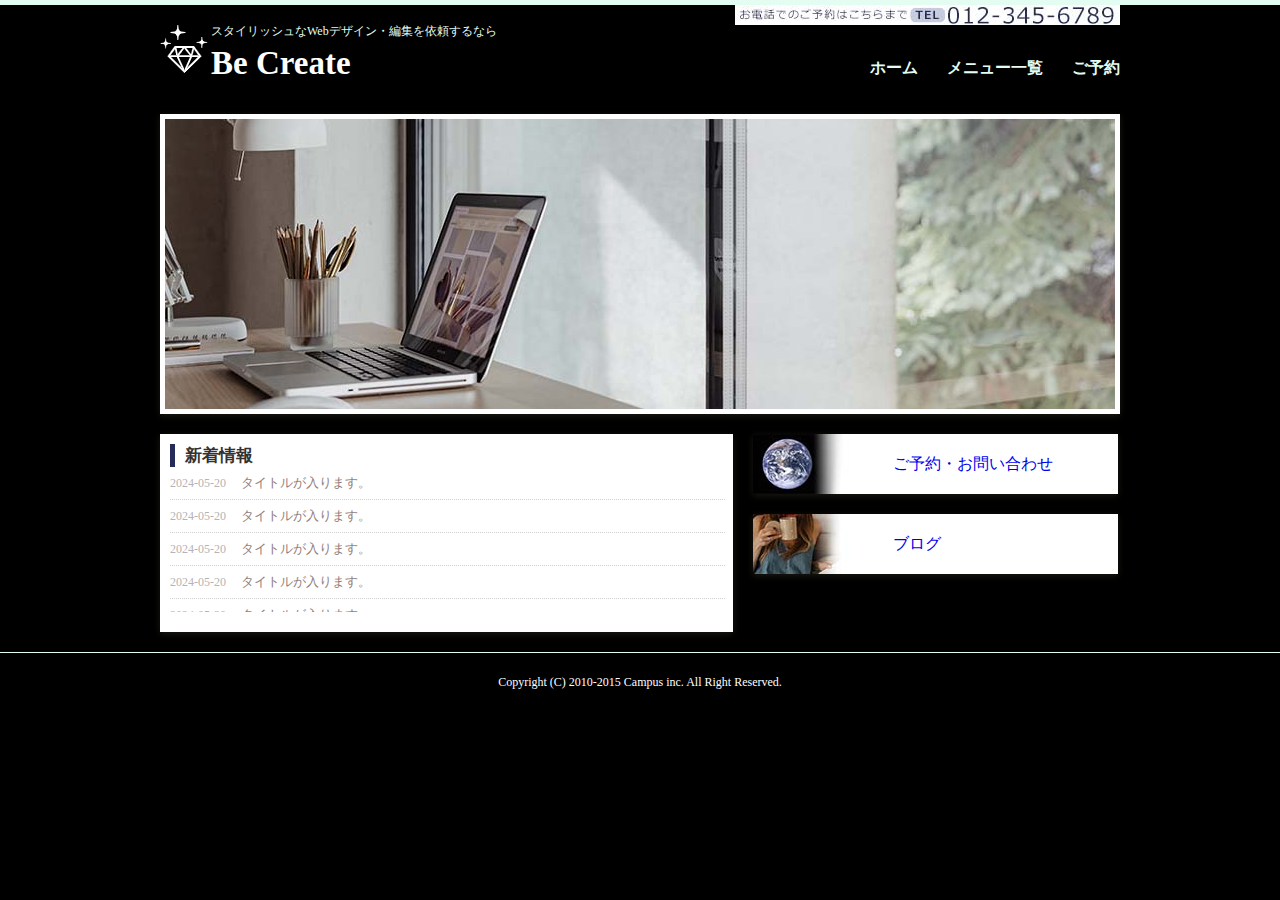
<file: index.html>
<!DOCTYPE html>
<html lang="en">
  <head>
    <meta charset="UTF-8" />
    <meta name="viewport" content="width=device-width, initial-scale=1.0" />
    <title>Be Create</title>
    <link rel="stylesheet" href="style.css" type="text/css" media="screen" />
  </head>
  <body>
    <div id="wrapper">
      <!-- ヘッダーここから -->
      <header>
        <h1>
          スタイリッシュなWebデザイン・編集を依頼するなら<br />
          <span>Be Create</span>
        </h1>

        <nav>
          <ul>
            <li><a href="#">ホーム</a></li>
            <li><a href="menu.html">メニュー一覧</a></li>
            <li><a href="contact.html">ご予約</a></li>
          </ul>
        </nav>

        <div class="clear"></div>

        <p id="nav_tel">
          <img
            src="images/tel_nav.jpg"
            alt="お店でのご予約はこちらまで012-345-6789"
          />
        </p>
      </header>
      <!-- ヘッダーここまで -->

      <!-- メイン画像ここから -->
      <div id="mainimage" class="box-shadow">
        <img src="images\main-bg5.jpg" alt="メイン画像" />
      </div>
      <!-- メイン画像ここまで -->

      <!-- 左ここから -->
      <div id="left" class="box-shadow">
        <h2>新着情報</h2>
        <ul>
          <li><span>2024-05-20</span>タイトルが入ります。</li>
          <li><span>2024-05-20</span>タイトルが入ります。</li>
          <li><span>2024-05-20</span>タイトルが入ります。</li>
          <li><span>2024-05-20</span>タイトルが入ります。</li>
          <li><span>2024-05-20</span>タイトルが入ります。</li>
          <li><span>2024-05-20</span>タイトルが入ります。</li>
          <li><span>2024-05-20</span>タイトルが入ります。</li>
          <li><span>2024-05-20</span>タイトルが入ります。</li>
          <li><span>2024-05-20</span>タイトルが入ります。</li>
        </ul>
      </div>
      <!-- 左ここまで -->

      <!-- 右ここから -->
      <div id="right">
        <ul>
          <li class="box-shadow">
            <a id="contact" href="contact.html">ご予約・お問い合わせ</a>
          </li>
          <li class="box-shadow"><a id="blog" href="#">ブログ</a></li>
        </ul>
      </div>
      <!-- 右ここまで -->

      <div class="clear"></div>
    </div>
    <!-- //wrapper -->

    <!-- フッターここから -->
    <footer>
      <p>Copyright (C) 2010-2015 Campus inc. All Right Reserved.</p>
    </footer>
    <!-- フッターここまで -->
  </body>
</html>
</file>
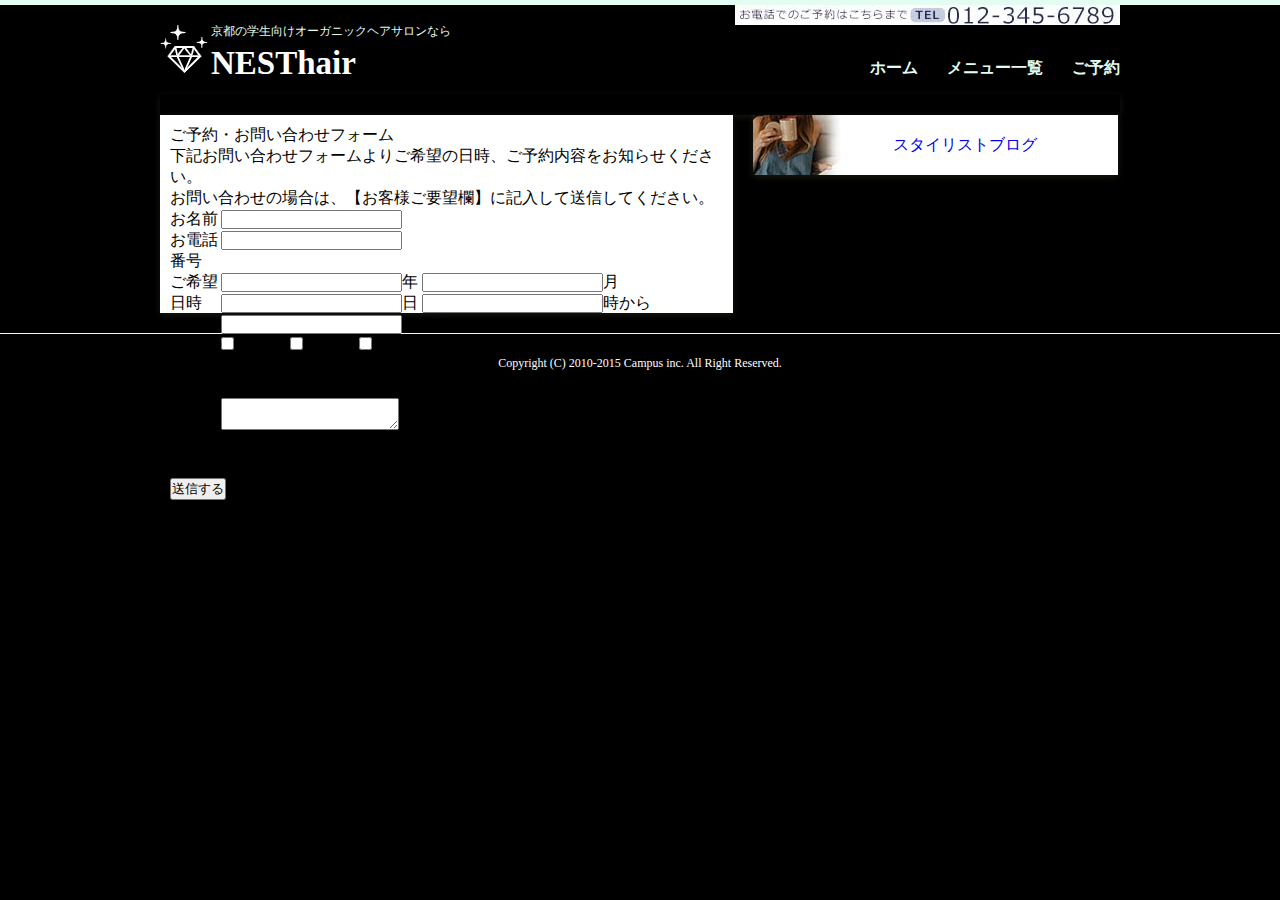
<file: contact.html>
<!DOCTYPE html>
<html lang="ja">
  <head>
    <meta charset="UTF-8" />
    <title>NESThair</title>
    <link rel="stylesheet" href="style.css" type="text/css" media="screen">
  </head>

  <body>
    <div id="wrapper">
      <!-- ヘッダーここから -->
      <header>
        <h1>
          京都の学生向けオーガニックヘアサロンなら<br />
          <span>NESThair</span>
        </h1>

		<nav>
             <ul>
				<li><a href="#">ホーム</a></li>
				<li><a href="#">メニュー一覧</a></li>
				<li><a href="#">ご予約</a></li>


		</nav>

		<div class="clear"></div>

		<p id="nav_tel">
			<img src="images/tel_nav.jpg" alt="お店でのご予約はこちらまで012-345-6789">
		</p>
      </header>
      <!-- ヘッダーここまで -->

      <!-- 中見出しここから -->
      <h2 id="heading" class="box-shadow">
			ご予約・お問い合わせ
	  </h2>
      <!-- 中見出しここまで -->

      <!-- 左ここから -->
      <div id="left" class="box-shadow">
		<h3>ご予約・お問い合わせフォーム</h3>
		<p id="contact_text">
			下記お問い合わせフォームよりご希望の日時、ご予約内容をお知らせください。<br>
			お問い合わせの場合は、【お客様ご要望欄】に記入して送信してください。
        </p>
        <form action="">
			<table>
				<tr>
					<td class="form_title">
						<label for="form_name">お名前</label>
					</td>
					<td class="form_contents">
						<input type="text" id="form_name">
					</td>
				</tr>

				<tr>
					<td class="form_title">
						<label for="form_tel">お電話番号</label>
					</td>
					<td class="form_contents">
						<input type="text" id="form_tel">
					</td>
				</tr>

				<tr>
					<td class="form_title">
						<label for="form_time">ご希望日時</label>
					</td>
					<td class="form_contents">
						<input type="text" class="form_time">年
						<input type="text" class="form_time">月
						<input type="text" class="form_time">日
						<input type="text" class="form_time">時から
						<input type="text" class="form_time">時まで
					</td>
				</tr>

				<tr>
					<td class="form_title">
						<label for="form_menu">ご希望メニュー</label>
					</td>
					<td class="form_contents">
						<input type="checkbox" id="menu_cut" value="カット">
						<label for="menu_cut">カット</label>
						<input type="checkbox" id="menu_color" value="カラー">
						<label for="menu_color">カラー</label>
						<input type="checkbox" id="menu_parm" value="パーマ">
						<label for="menu_parm">パーマ</label>
					</td>
				</tr>

				<tr>
					<td class="form_title">
						<label for="form_textarea">お客様ご要望欄</label>
					</td>
					<td class="form_contents">
						<textarea id="form_textarea"></textarea>
					</td>
				</tr>

			</table>
			<p id="submit">
				<input type="submit" value="送信する">
			</p>
		</form>
	  </div>
      <!-- 左ここまで -->

      <!-- 右ここから -->
      <div id="right">
		<ul>
			<!-- <li class="box-shadow"><a id="contact" href="#">ご予約・お問い合わせ</a></li> -->
			<li class="box-shadow"><a id="blog" href="#">スタイリストブログ</a></li>
		</ul>
	  </div>
      <!-- 右ここまで -->

      <div class="clear"></div>
    </div>
    <!-- //#wrapper -->

    <!-- フッターここから -->
    <footer>
		<p>Copyright (C) 2010-2015 Campus inc. All Right Reserved.</p>
	</footer>
    <!-- フッターここまで -->
  </body>
</html>
</file>
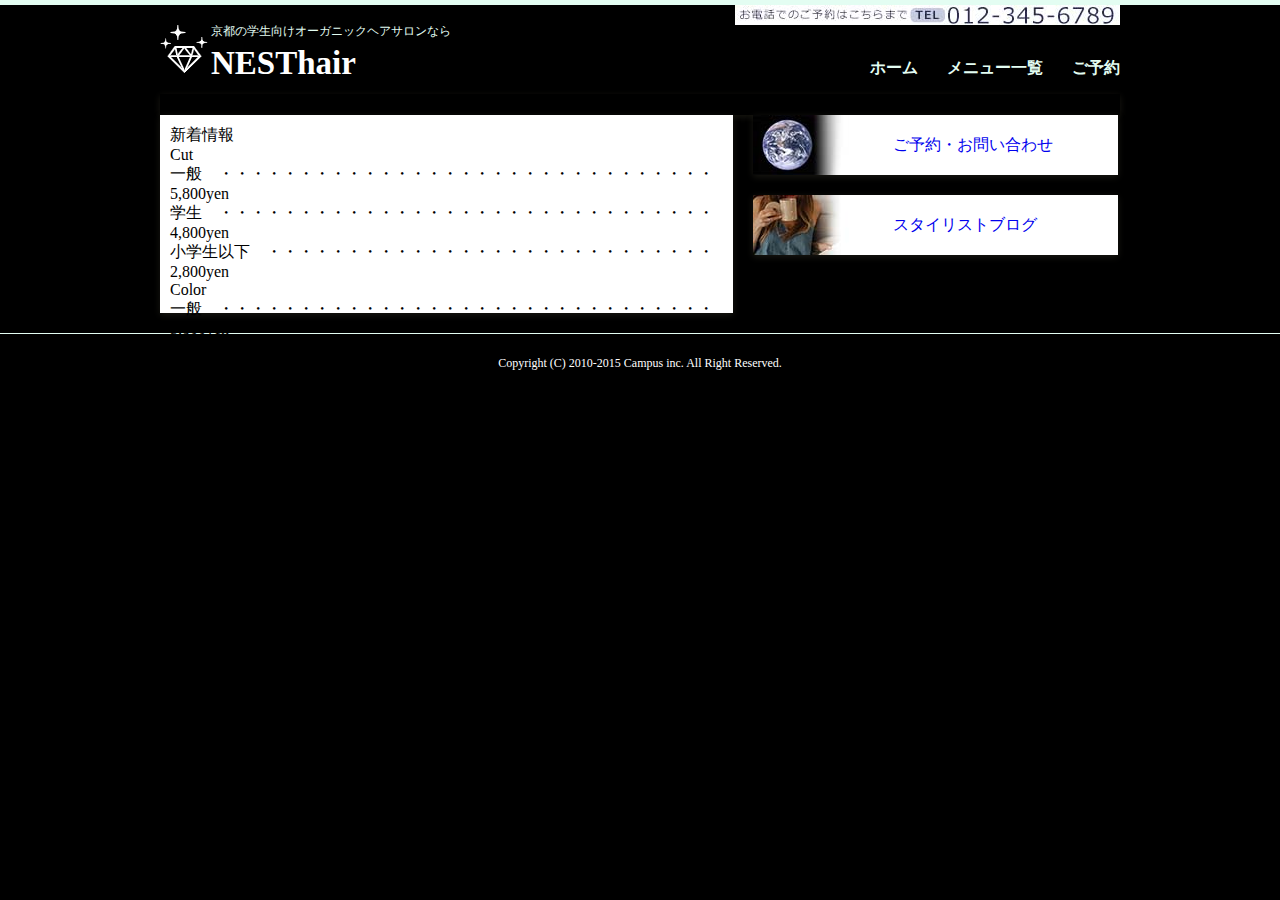
<file: menu.html>
<!DOCTYPE html>
<html lang="ja">
  <head>
    <meta charset="UTF-8" />
    <title>NESThair</title>
    <link rel="stylesheet" href="style.css" type="text/css" media="screen" />
  </head>

  <body>
    <div id="wrapper">
      <!-- ヘッダーここから -->
      <header>
        <h1>
          京都の学生向けオーガニックヘアサロンなら<br />
          <span>NESThair</span>
        </h1>

		<nav>
             <ul>
				<li><a href="#">ホーム</a></li>
				<li><a href="#">メニュー一覧</a></li>
				<li><a href="#">ご予約</a></li>


		</nav>

		<div class="clear"></div>

		<p id="nav_tel">
			<img src="images/tel_nav.jpg" alt="お店でのご予約はこちらまで012-345-6789">
		</p>
      </header>
      <!-- ヘッダーここまで -->

      <!-- 中見出しここから -->
      <h2 id="heading" class="box-shadow">
			メニュー一覧
	  </h2>
      <!-- 中見出しここまで -->

      <!-- 左ここから -->
      <div id="left" class="box-shadow">
		<h3>新着情報</h3>
		<dl>
			<dt>Cut</dt>
			<dd>一般　・・・・・・・・・・・・・・・・・・・・・・・・・・・・・・・5,800yen<br>
				学生　・・・・・・・・・・・・・・・・・・・・・・・・・・・・・・・4,800yen<br>
				小学生以下　・・・・・・・・・・・・・・・・・・・・・・・・・・・・2,800yen
            </dd>
			<dt>Color</dt>
			<dd>一般　・・・・・・・・・・・・・・・・・・・・・・・・・・・・・・・5,800yen<br>
				学生　・・・・・・・・・・・・・・・・・・・・・・・・・・・・・・・4,800yen<br>
				小学生以下　・・・・・・・・・・・・・・・・・・・・・・・・・・・・2,800yen
            </dd>
			<dt>Parm</dt>
			<dd>一般　・・・・・・・・・・・・・・・・・・・・・・・・・・・・・・・5,800yen<br>
				学生　・・・・・・・・・・・・・・・・・・・・・・・・・・・・・・・4,800yen<br>
				小学生以下　・・・・・・・・・・・・・・・・・・・・・・・・・・・・2,800yen
            </dd>

		</dl>
	  </div>
      <!-- 左ここまで -->

      <!-- 右ここから -->
      <div id="right">
		<ul>
			<li class="box-shadow"><a id="contact" href="#">ご予約・お問い合わせ</a></li>
			<li class="box-shadow"><a id="blog" href="#">スタイリストブログ</a></li>
		</ul>
	  </div>
      <!-- 右ここまで -->

      <div class="clear"></div>
    </div>
    <!-- //#wrapper -->

    <!-- フッターここから -->
    <footer>
		<p>Copyright (C) 2010-2015 Campus inc. All Right Reserved.</p>
	</footer>
    <!-- フッターここまで -->
  </body>
</html>
</file>
<file: style.css>
@charset "utf-8";

/* ========================================
    リセットcss
========================================= */

html,
body,
div,
span,
applet,
object,
iframe,
h1,
h2,
h3,
h4,
h5,
h6,
p,
blockquote,
pre,
a,
abbr,
acronym,
address,
big,
cite,
code,
del,
dfn,
em,
img,
ins,
kbd,
q,
s,
samp,
small,
strike,
strong,
sub,
sup,
tt,
var,
b,
u,
i,
center,
dl,
dt,
dd,
ol,
ul,
li,
fieldset,
form,
label,
legend,
table,
caption,
tbody,
tfoot,
thead,
tr,
th,
td,
article,
aside,
canvas,
details,
embed,
figure,
figcaption,
footer,
header,
hgroup,
menu,
nav,
output,
ruby,
section,
summary,
time,
mark,
audio,
video {
  margin: 0;
  padding: 0;
  border: 0;
  font-style: normal;
  font-weight: normal;
  font-size: 100%;
  vertical-align: baseline;
}
article,
aside,
details,
figcaption,
figure,
footer,
header,
hgroup,
menu,
nav,
section {
  display: block;
}
html {
  overflow-y: scroll;
}
blockquote,
q {
  quotes: none;
}
blockquote:before,
blockquote:after,
q:before,
q:after {
  content: "";
  content: none;
}
input,
textarea {
  margin: 0;
  padding: 0;
}
ol,
ul {
  list-style: none;
}
table {
  border-collapse: collapse;
  border-spacing: 0;
}
caption,
th {
  text-align: left;
}
a:focus {
  outline: none;
}

/* micro clearfix */
.cf:before,
.cf:after {
  content: " ";
  display: table;
}
.cf:after {
  clear: both;
}
.cf {
  *zoom: 1;
}

/* ========================================
  レイアウト用
========================================= */
body {
  background-color: black;
  border-top: 5px solid #e3fdf2;
  font-family: "メイリオ", Meiryo;
}

div#wrapper {
  width: 960px;
  margin: 0 auto;
}

.box-shadow {
  box-shadow: 0 2px 7px rgba(83, 78, 61, 0.3);
}

/* ========================================
    ヘッダー用
========================================= */

header {
  width: 960px;
  height: 49px;
  padding: 20px 0;
  position: relative;
}
header h1 {
  font-size: 12px;
  color: #e3fdf2;
  background: url(images/diamond.png) no-repeat;
  padding-left: 51px;
  line-height: 1;
  height: 49px;
  float: left;
}
header h1 span {
  font-size: 33px;
  color: #fff;
  font-weight: bold;
  margin-top: 10px;
  display: inline-block;
}

header nav {
  float: right;
  margin-top: 33px;
}

header nav ul li {
  float: left;
  margin-left: 29px;
}

header nav ul li:hover {
  background: url(images/navbar.png) no-repeat center bottom;
  height: 36px;
  display: inline-block;
}

header nav ul li a {
  font-size: 16px;
  font-weight: bold;
  color: #e3fdf2;
  text-decoration: none;
  height: 26px;
  display: inline-block;
}

header nav ul li:hover a {
  color: #fff;
  border-bottom: 4px solid #c6cbdf;
}

div.clear {
  clear: both;
}

p#nav_tel {
  position: absolute;
  top: 0;
  right: 0;
}

/* ========================================
    メイン画像用
========================================= */

div#mainimage {
  width: 950px;
  height: 290px;
  margin: 20px 0 20px 0;
  border: 5px solid #fff;
}

/* ========================================
    コンテンツ（レフト）
========================================= */

div#left {
  width: 553px;
  height: 178px;
  background-color: #fff;
  float: left;
  margin: 0 20px 0 0;
  padding: 10px;
}

div#left h2 {
  font-size: 17px;
  font-weight: bold;
  color: #343130;
  border-left: 5px solid #262c59;
  padding-left: 10px;
}

div#left ul {
  overflow: scroll;
  width: 555px;
  height: 145px;
}

div#left ul li {
  font-size: 13px;
  font-weight: normal;
  color: #927e7a;
  border-bottom: 1px dotted #d0d0d0;
  line-height: 32px;
}

div#left ul li span {
  font-size: 12px;
  font-weight: normal;
  color: #b5b3b3;
  margin-right: 15px;
}

/* ========================================
    サイド（ライト）
========================================= */

div#right {
  width: 365px;
  height: 198px;
  float: left;
}

div#right ul li {
  line-height: 60px;
  margin-bottom: 20px;
}

div#right ul li a {
  width: 225px;
  height: 60px;
  display: block;
  text-decoration: none;
  padding-left: 140px;
}

div#right ul li a#contact {
  background: url(images/contact.jpg);
}

div#right ul li a#blog {
  background: url(images/blog.jpg);
}

div.clear {
  clear: both;
}

/* ========================================
    フッター用
========================================= */

footer {
  width: 100%;
  height: 58px;
  background-color: black;
  margin-top: 20px;
  border-top: 1px solid #e3fdf2;
  font-size: 12px;
  color: #fff;
  text-align: center;
  line-height: 58px;
}
</file>
